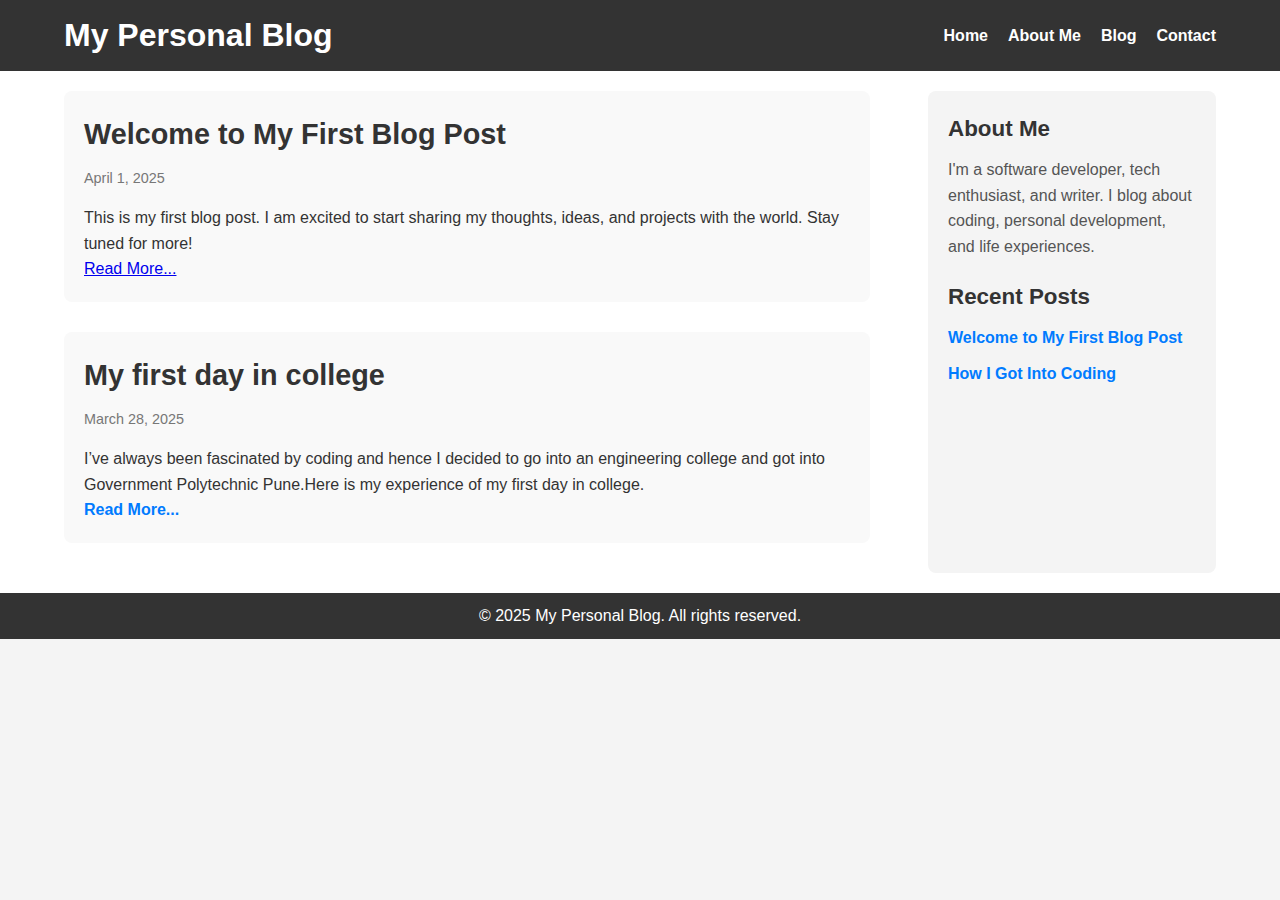
<file: index.html>
<!DOCTYPE html>
<html lang="en">
<head>
    <meta charset="UTF-8">
    <meta name="viewport" content="width=device-width, initial-scale=1.0">
    <meta http-equiv="X-UA-Compatible" content="ie=edge">
    <title>My Personal Blog</title>
    <link rel="stylesheet" href="blog.css">
</head>
<body>
    <header>
        <div class="container">
            <h1>My Personal Blog</h1>
            <nav>
                <ul>
                    <li><a href="#">Home</a></li>
                    <li><a href="#">About Me</a></li>
                    <li><a href="#">Blog</a></li>
                    <li><a href="#">Contact</a></li>
                </ul>
            </nav>
        </div>
    </header>

    <div class="main-content">
        <div class="container">
            <section class="blog-posts">
                <article class="post">
                    <h2>Welcome to My First Blog Post</h2>
                    <p class="date">April 1, 2025</p>
                    <p>This is my first blog post. I am excited to start sharing my thoughts, ideas, and projects with the world. Stay tuned for more!</p>

                    <a href="1blog.html" class="read more">Read More...</a>

                </article>

                <article class="post">
                    <h2>My first day in college</h2>
                    <p class="date">March 28, 2025</p>
                    <p>I’ve always been fascinated by coding and hence I decided to go into an engineering college and got into Government Polytechnic Pune.Here is my experience of my first day in college.</p>
                    <a href="2blog.html" class="read-more">Read More...</a>
                </article>

                <!-- More posts can be added here -->
            </section>

            <aside class="sidebar">
                <h3>About Me</h3>
                <p>I'm a software developer, tech enthusiast, and writer. I blog about coding, personal development, and life experiences.</p>
                <h3>Recent Posts</h3>
                <ul>
                    <li><a href="#">Welcome to My First Blog Post</a></li>
                    <li><a href="#">How I Got Into Coding</a></li>
                    <!-- More recent posts -->
                </ul>
            </aside>
        </div>
    </div>

    <footer>
        <div class="container">
            <p>&copy; 2025 My Personal Blog. All rights reserved.</p>
        </div>
    </footer>
</body>
</html>
</file>
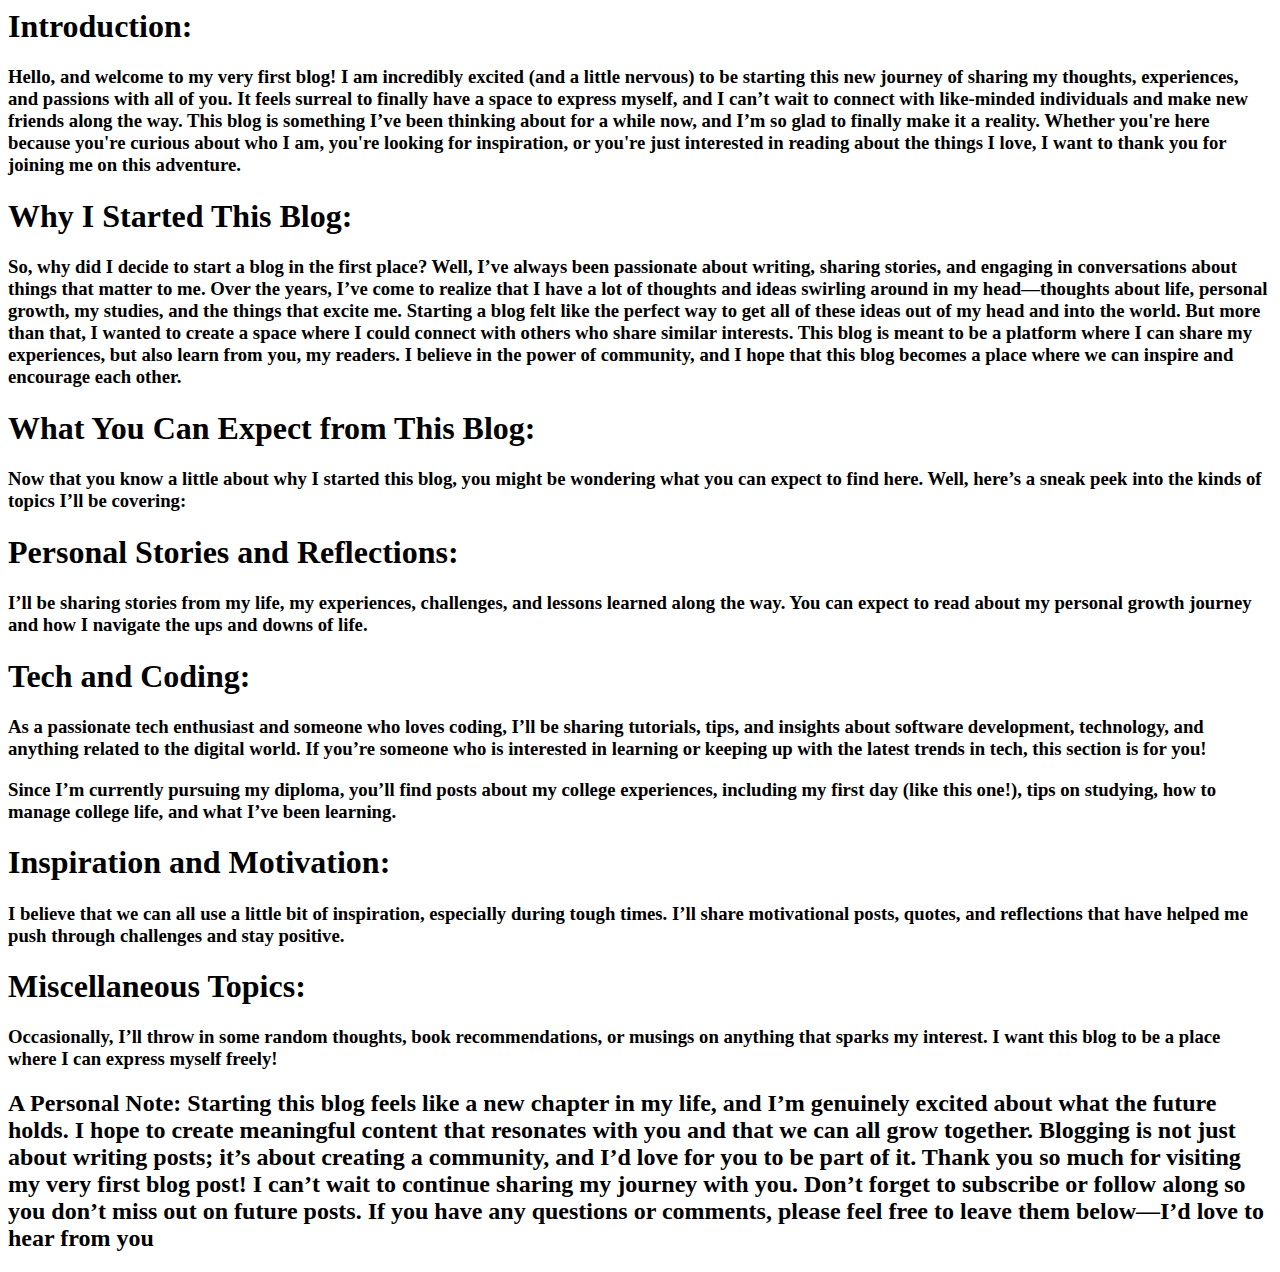
<file: 1blog.html>
<html>
<head>
    <title>My first blog</title>
<body>
<p><h1>Introduction:<h1>
<h3>Hello, and welcome to my very first blog! I am incredibly excited (and a little nervous) to be starting this new journey of sharing my thoughts, experiences, and passions with all of you. It feels surreal to finally have a space to express myself, and I can’t wait to connect with like-minded individuals and make new friends along the way.

This blog is something I’ve been thinking about for a while now, and I’m so glad to finally make it a reality. Whether you're here because you're curious about who I am, you're looking for inspiration, or you're just interested in reading about the things I love, I want to thank you for joining me on this adventure.</h3>

<h1>Why I Started This Blog:</h1>
<h3>So, why did I decide to start a blog in the first place? Well, I’ve always been passionate about writing, sharing stories, and engaging in conversations about things that matter to me. Over the years, I’ve come to realize that I have a lot of thoughts and ideas swirling around in my head—thoughts about life, personal growth, my studies, and the things that excite me. Starting a blog felt like the perfect way to get all of these ideas out of my head and into the world.

But more than that, I wanted to create a space where I could connect with others who share similar interests. This blog is meant to be a platform where I can share my experiences, but also learn from you, my readers. I believe in the power of community, and I hope that this blog becomes a place where we can inspire and encourage each other.</h3>
<h1>What You Can Expect from This Blog:</h1>
 <h3>Now that you know a little about why I started this blog, you might be wondering what you can expect to find here. Well, here’s a sneak peek into the kinds of topics I’ll be covering:</h3>

<h1>Personal Stories and Reflections:</h1>
 <h3>I’ll be sharing stories from my life, my experiences, challenges, and lessons learned along the way. You can expect to read about my personal growth journey and how I navigate the ups and downs of life.</h3>

<h1>Tech and Coding:</h1>
 <h3>As a passionate tech enthusiast and someone who loves coding, I’ll be sharing tutorials, tips, and insights about software development, technology, and anything related to the digital world. If you’re someone who is interested in learning or keeping up with the latest trends in tech, this section is for you!</h3>

<h1College Life and Study Tips:</h1>
<h3> Since I’m currently pursuing my diploma, you’ll find posts about my college experiences, including my first day (like this one!), tips on studying, how to manage college life, and what I’ve been learning.</h3>

<h1>Inspiration and Motivation:</h1>
 <h3>I believe that we can all use a little bit of inspiration, especially during tough times. I’ll share motivational posts, quotes, and reflections that have helped me push through challenges and stay positive.</h3>

<h1>Miscellaneous Topics:</h1>
<h3> Occasionally, I’ll throw in some random thoughts, book recommendations, or musings on anything that sparks my interest. I want this blog to be a place where I can express myself freely!</h3>

<h2>A Personal Note: Starting this blog feels like a new chapter in my life, and I’m genuinely excited about what the future holds. I hope to create meaningful content that resonates with you and that we can all grow together. Blogging is not just about writing posts; it’s about creating a community, and I’d love for you to be part of it.

Thank you so much for visiting my very first blog post! I can’t wait to continue sharing my journey with you. Don’t forget to subscribe or follow along so you don’t miss out on future posts. If you have any questions or comments, please feel free to leave them below—I’d love to hear from you</h2>
</body>
</html>
</file>
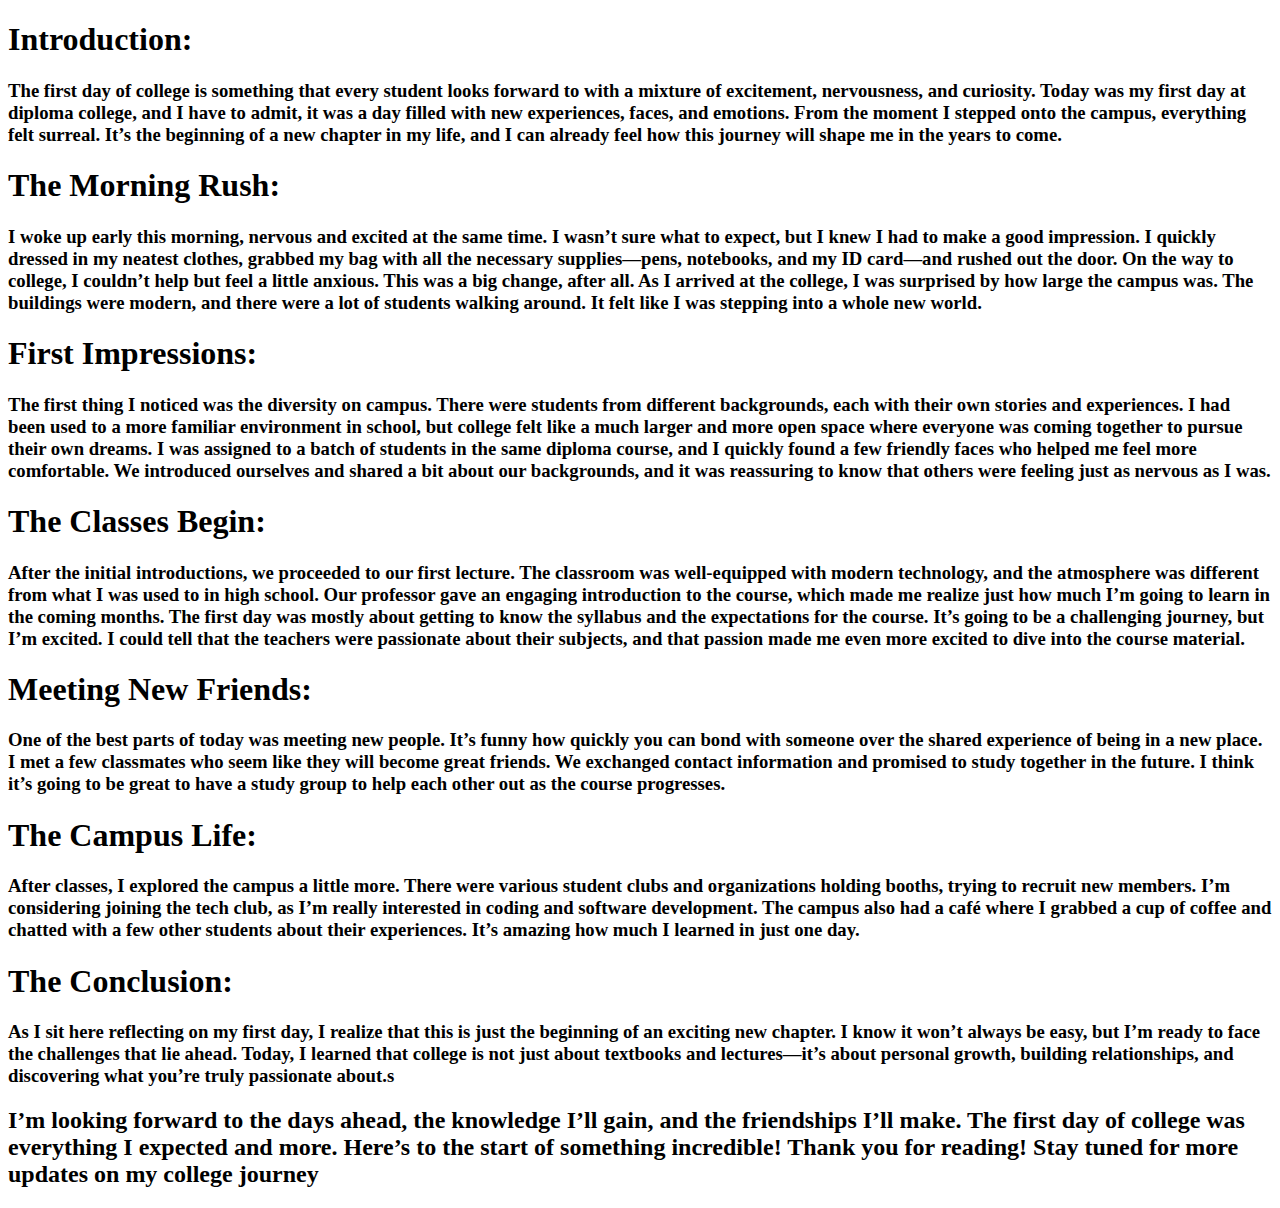
<file: 2blog.html>
<!DOCTYPE html>
<html>
<head>
  <title>My first day in college</title>
</head>
<body>
<p>
<h1>Introduction:</h1> 
<h3>The first day of college is something that every student looks forward to with a mixture of excitement, nervousness, and curiosity. Today was my first day at diploma college, and I have to admit, it was a day filled with new experiences, faces, and emotions. From the moment I stepped onto the campus, everything felt surreal. It’s the beginning of a new chapter in my life, and I can already feel how this journey will shape me in the years to come.</h3>

<h1>The Morning Rush:</h1>
 <h3>I woke up early this morning, nervous and excited at the same time. I wasn’t sure what to expect, but I knew I had to make a good impression. I quickly dressed in my neatest clothes, grabbed my bag with all the necessary supplies—pens, notebooks, and my ID card—and rushed out the door. On the way to college, I couldn’t help but feel a little anxious. This was a big change, after all.

As I arrived at the college, I was surprised by how large the campus was. The buildings were modern, and there were a lot of students walking around. It felt like I was stepping into a whole new world.</h3>

<h1>First Impressions:</h1> 
<h3>The first thing I noticed was the diversity on campus. There were students from different backgrounds, each with their own stories and experiences. I had been used to a more familiar environment in school, but college felt like a much larger and more open space where everyone was coming together to pursue their own dreams.

I was assigned to a batch of students in the same diploma course, and I quickly found a few friendly faces who helped me feel more comfortable. We introduced ourselves and shared a bit about our backgrounds, and it was reassuring to know that others were feeling just as nervous as I was.</h3>

<h1>The Classes Begin:</h1>
 <h3>After the initial introductions, we proceeded to our first lecture. The classroom was well-equipped with modern technology, and the atmosphere was different from what I was used to in high school. Our professor gave an engaging introduction to the course, which made me realize just how much I’m going to learn in the coming months.

The first day was mostly about getting to know the syllabus and the expectations for the course. It’s going to be a challenging journey, but I’m excited. I could tell that the teachers were passionate about their subjects, and that passion made me even more excited to dive into the course material.</h3>

<h1>Meeting New Friends:</h1>
<h3> One of the best parts of today was meeting new people. It’s funny how quickly you can bond with someone over the shared experience of being in a new place. I met a few classmates who seem like they will become great friends. We exchanged contact information and promised to study together in the future. I think it’s going to be great to have a study group to help each other out as the course progresses.</h3>

<h1>The Campus Life:</h1> 
<h3>After classes, I explored the campus a little more. There were various student clubs and organizations holding booths, trying to recruit new members. I’m considering joining the tech club, as I’m really interested in coding and software development. The campus also had a café where I grabbed a cup of coffee and chatted with a few other students about their experiences. It’s amazing how much I learned in just one day.</h3>

<h1>The Conclusion:</h1>
 <h3>As I sit here reflecting on my first day, I realize that this is just the beginning of an exciting new chapter. I know it won’t always be easy, but I’m ready to face the challenges that lie ahead. Today, I learned that college is not just about textbooks and lectures—it’s about personal growth, building relationships, and discovering what you’re truly passionate about.s

<h2>I’m looking forward to the days ahead, the knowledge I’ll gain, and the friendships I’ll make. The first day of college was everything I expected and more. Here’s to the start of something incredible!

Thank you for reading! Stay tuned for more updates on my college journey</h2></p>
</body>
</html>
</file>
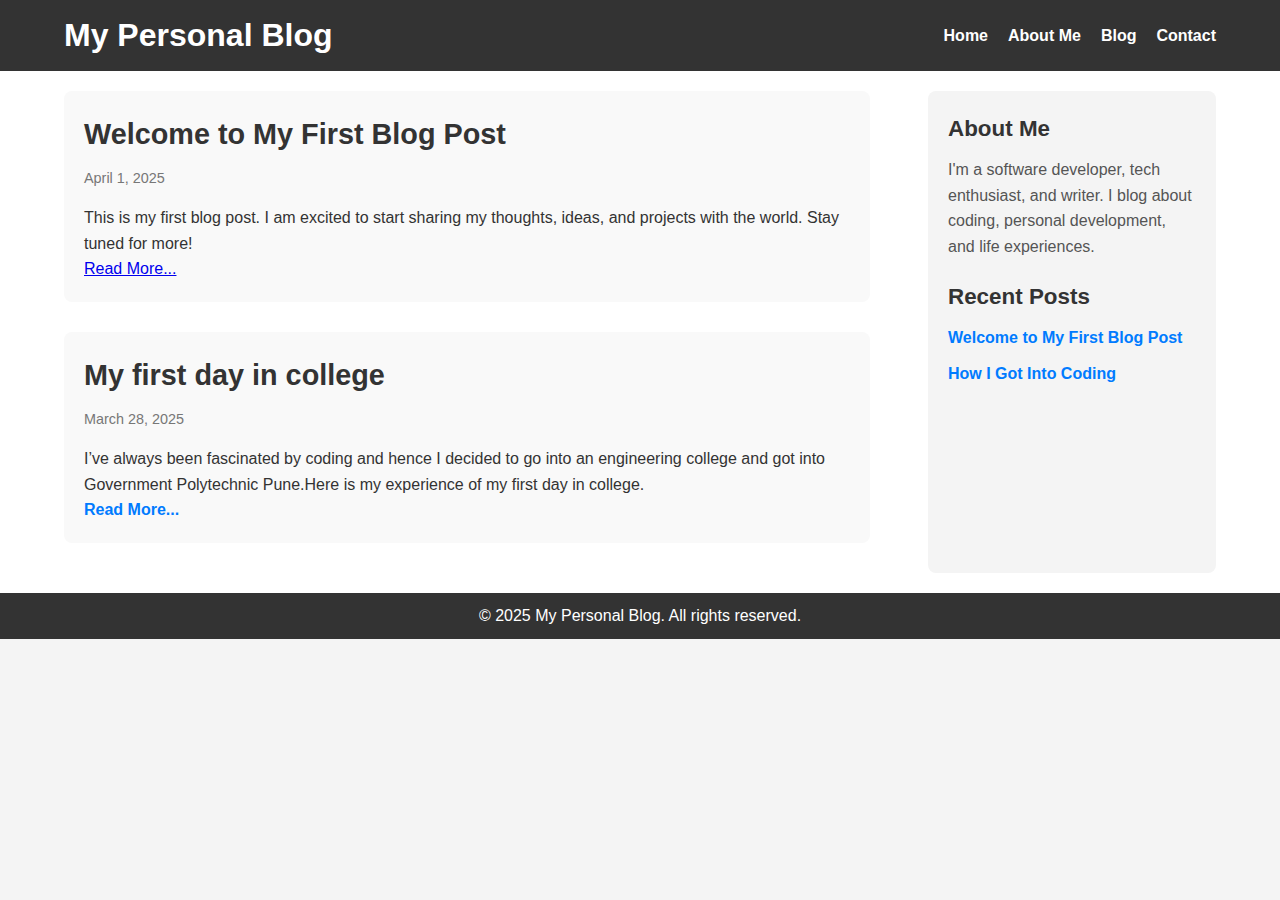
<file: blog.html>
<!DOCTYPE html>
<html lang="en">
<head>
    <meta charset="UTF-8">
    <meta name="viewport" content="width=device-width, initial-scale=1.0">
    <meta http-equiv="X-UA-Compatible" content="ie=edge">
    <title>My Personal Blog</title>
    <link rel="stylesheet" href="blog.css">
</head>
<body>
    <header>
        <div class="container">
            <h1>My Personal Blog</h1>
            <nav>
                <ul>
                    <li><a href="#">Home</a></li>
                    <li><a href="#">About Me</a></li>
                    <li><a href="#">Blog</a></li>
                    <li><a href="#">Contact</a></li>
                </ul>
            </nav>
        </div>
    </header>

    <div class="main-content">
        <div class="container">
            <section class="blog-posts">
                <article class="post">
                    <h2>Welcome to My First Blog Post</h2>
                    <p class="date">April 1, 2025</p>
                    <p>This is my first blog post. I am excited to start sharing my thoughts, ideas, and projects with the world. Stay tuned for more!</p>
                    <a href="file:///C:/Users/yash/OneDrive/Pictures/Desktop/OST/1blog.html" class="read more">Read More...</a>
                </article>

                <article class="post">
                    <h2>My first day in college</h2>
                    <p class="date">March 28, 2025</p>
                    <p>I’ve always been fascinated by coding and hence I decided to go into an engineering college and got into Government Polytechnic Pune.Here is my experience of my first day in college.</p>
                    <a href="file:///C:/Users/yash/OneDrive/Pictures/Desktop/OST/2blog.html" class="read-more">Read More...</a>
                </article>

                <!-- More posts can be added here -->
            </section>

            <aside class="sidebar">
                <h3>About Me</h3>
                <p>I'm a software developer, tech enthusiast, and writer. I blog about coding, personal development, and life experiences.</p>
                <h3>Recent Posts</h3>
                <ul>
                    <li><a href="#">Welcome to My First Blog Post</a></li>
                    <li><a href="#">How I Got Into Coding</a></li>
                    <!-- More recent posts -->
                </ul>
            </aside>
        </div>
    </div>

    <footer>
        <div class="container">
            <p>&copy; 2025 My Personal Blog. All rights reserved.</p>
        </div>
    </footer>
</body>
</html>
</file>
<file: blog.css>
/* General Reset */
* {
    margin: 0;
    padding: 0;
    box-sizing: border-box;
}

/* Body Styles */
body {
    font-family: Arial, sans-serif;
    line-height: 1.6;
    color: #333;
    background-color: #f4f4f4;
}

/* Header */
header {
    background-color: #333;
    color: #fff;
    padding: 10px 0;
}

header .container {
    width: 90%;
    max-width: 1200px;
    margin: 0 auto;
    display: flex;
    justify-content: space-between;
    align-items: center;
}

header h1 {
    font-size: 2em;
}

header nav ul {
    list-style: none;
    display: flex;
    gap: 20px;
}

header nav ul li a {
    color: #fff;
    text-decoration: none;
    font-weight: bold;
}

/* Main Content */
.main-content {
    background-color: #fff;
    padding: 20px 0;
}

.main-content .container {
    width: 90%;
    max-width: 1200px;
    margin: 0 auto;
    display: flex;
    justify-content: space-between;
}

.blog-posts {
    width: 70%;
}

.blog-posts .post {
    margin-bottom: 30px;
    padding: 20px;
    background-color: #f9f9f9;
    border-radius: 8px;
}

.blog-posts .post h2 {
    font-size: 1.8em;
    margin-bottom: 10px;
}

.blog-posts .post .date {
    font-size: 0.9em;
    color: #777;
    margin-bottom: 15px;
}

.blog-posts .post .read-more {
    color: #007BFF;
    text-decoration: none;
    font-weight: bold;
}

/* Sidebar */
.sidebar {
    width: 25%;
    background-color: #f4f4f4;
    padding: 20px;
    border-radius: 8px;
}

.sidebar h3 {
    font-size: 1.4em;
    margin-bottom: 10px;
}

.sidebar p {
    font-size: 1em;
    color: #555;
    margin-bottom: 20px;
}

.sidebar ul {
    list-style: none;
}

.sidebar ul li {
    margin-bottom: 10px;
}

.sidebar ul li a {
    text-decoration: none;
    color: #007BFF;
    font-weight: bold;
}

.sidebar ul li a:hover {
    text-decoration: underline;
}

/* Footer */
footer {
    background-color: #333;
    color: #fff;
    padding: 10px 0;
    text-align: center;
}

footer p {
    font-size: 1em;
}
</file>
